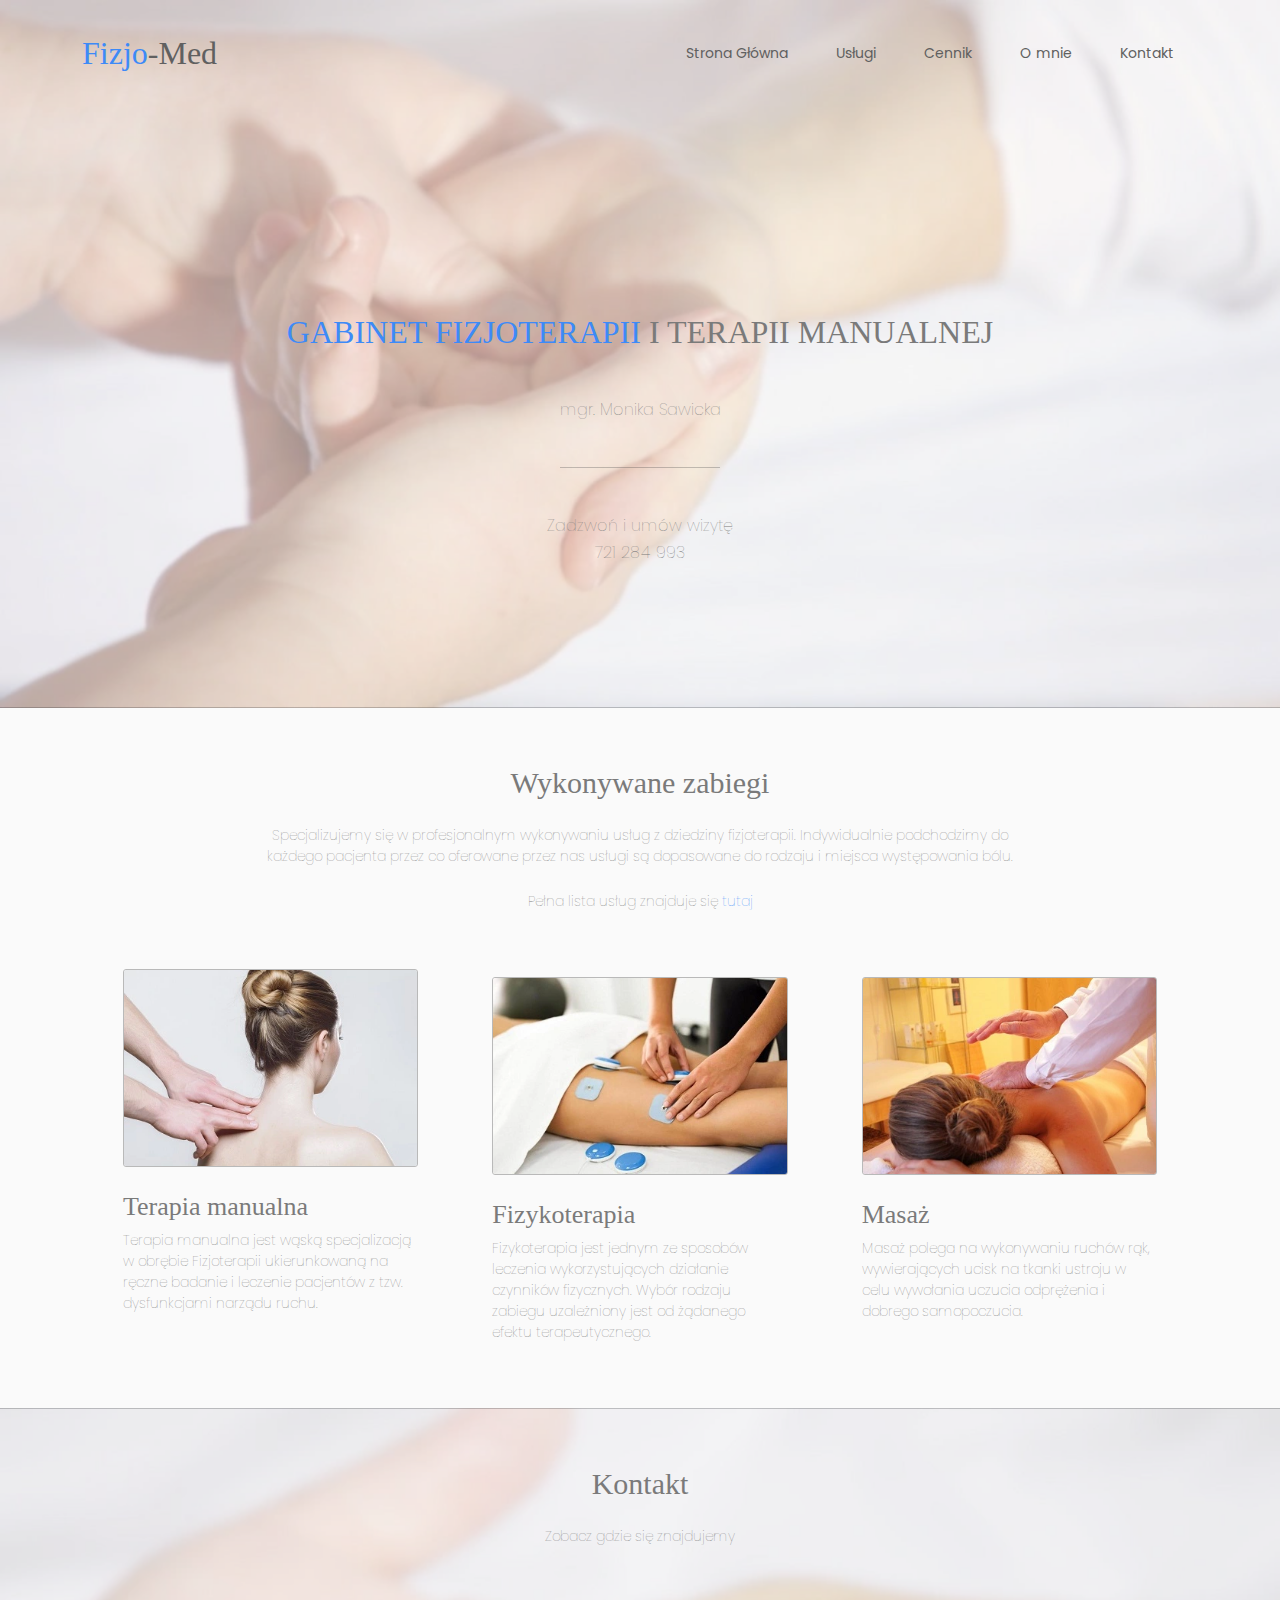
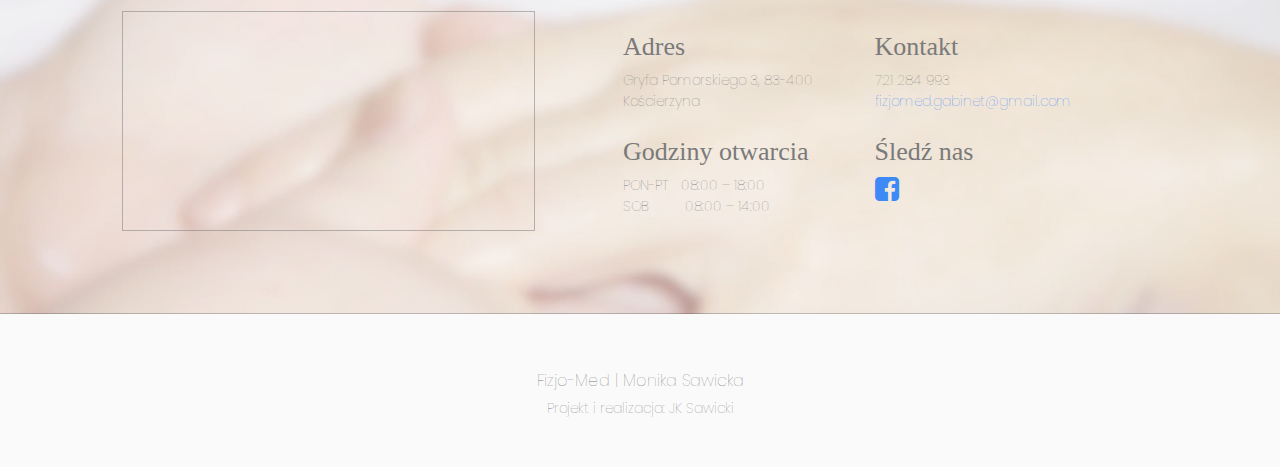
<file: index.html>
<!DOCTYPE html>
<html lang="pl">
<head>
    <meta charset="UTF-8">
    <meta name="viewport" content="width=device-width, initial-scale=1, shrink-to-fit=no">
    <title>Rehabilitacja i Fizjoterapia - Kościerzyna | Monika Sawicka</title>
    <meta name="description"
          content="Gabinet fizjoterapii i terapii manualnej znajdujący się w Kościerzynie, specjalizujący się w
        usługach rehabilitacji.">
    <!-- Bootstrap CSS -->
    <link rel="stylesheet" type="text/css" href="static/css/bootstrap.css">
    <!-- Custom CSS -->
    <link rel="stylesheet" type="text/css" href="static/css/mystyles.css">
    <!-- Poppins font -->
    <link href='https://fonts.googleapis.com/css?family=Poppins' rel='stylesheet'>
    <!-- Facebook icon -->
    <link rel="stylesheet" href="static/css/fb-icon.css">
</head>
<body>
<!-- First grid with navigation bar -->
<div class="jumbotron">
    <!-- Navigation bar !-->
    <div class="container pt-3">
        <nav class="navbar navbar-expand-md">
            <a class="navbar-brand" href="http://fizjo-med.eu/">
                <span class="blue-font">Fizjo</span><span>-Med</span></a>
            <!-- Button that opens the menu (only mobile devices) !-->
            <button class="navbar-toggler" type="button" data-toggle="collapse" data-target="#navbarSupportedContent">
                <span class="navbar-toggler-icon"></span>
            </button>
            <div class="collapse navbar-collapse" id="navbarSupportedContent">
                <ul class="navbar-nav ms-auto">
                    <li class="nav-item active px-3">
                        <a class="nav-link" href="http://fizjo-med.eu/">Strona Główna</a>
                    </li>
                    <li class="nav-item px-3">
                        <a class="nav-link" href="uslugi">Usługi</a>
                    </li>
                    <li class="nav-item px-3">
                        <a class="nav-link" href="cennik">Cennik</a>
                    </li>
                    <li class="nav-item px-3">
                        <a class="nav-link" href="o_mnie">O mnie</a>
                    </li>
                    <li class="nav-item px-3">
                        <a class="nav-link" href="#kontakt">Kontakt</a>
                    </li>
                </ul>
            </div>
        </nav>
        <div class="office-name">
            <h1 class="text-center"><span class="blue-font">GABINET FIZJOTERAPII</span> <span>I TERAPII MANUALNEJ</span>
            </h1>
        </div>
        <div class="mt-5">
            <h6 class="text-center">mgr. Monika Sawicka</h6>
        </div>
        <hr class="small-hr mt-5">
        <div class="mt-5 bottom-margin">
            <h6 class="text-center">Zadzwoń i umów wizytę</h6>
            <h6 class="text-center">721 284 993</h6>
        </div>
    </div>
    <hr>
</div>
<!-- Second grid -->
<div class="container mb-5">
    <h2 class="text-center mt-5">Wykonywane zabiegi</h2>
    <p class="text-center mt-4 service-text">Specjalizujemy się w profesjonalnym wykonywaniu usług z dziedziny
        fizjoterapii. Indywidualnie
        podchodzimy do każdego pacjenta przez co oferowane przez nas usługi są dopasowane do rodzaju i miejsca
        występowania bólu.</p>
    <p class="text-center mt-4">Pełna lista usług znajduje się <a href="uslugi">tutaj</a></p>
    <div class="row mt-5 mx-1">
        <div class="col-md-12 col-lg-4 mt-2">
            <div class="card px-4">
                <img class="mx-auto d-block card-img" src="static/img/manual_therapy.webp" alt="Terapia manualna">
                <div class="mt-4">
                    <h5>Terapia manualna</h5>
                    <p>Terapia manualna jest wąską specjalizacją w obrębie Fizjoterapii ukierunkowaną na ręczne badanie
                        i leczenie pacjentów z tzw. dysfunkcjami narządu ruchu.</p>
                </div>
            </div>
        </div>
        <div class="col-md-12 col-lg-4 mt-3">
            <div class="card px-4">
                <img class="mx-auto d-block card-img " src="static/img/physical_therapy.webp" alt="Fizykoterapia">
                <div class="mt-4">
                    <h5>Fizykoterapia</h5>
                    <p>Fizykoterapia jest jednym ze sposobów leczenia wykorzystujących działanie czynników fizycznych.
                        Wybór rodzaju zabiegu uzależniony jest od żądanego efektu terapeutycznego.</p>
                </div>
            </div>
        </div>
        <div class="col-md-12 col-lg-4 mt-3">
            <div class="card px-4">
                <img class="mx-auto d-block card-img" src="static/img/massage_therapy.webp" alt="Masaż">
                <div class="mt-4">
                    <h5>Masaż</h5>
                    <p>Masaż polega na wykonywaniu ruchów rąk, wywierających ucisk na tkanki ustroju w celu wywołania
                        uczucia odprężenia i dobrego samopoczucia.</p>
                </div>
            </div>
        </div>
    </div>
</div>
<hr>
<!-- Third grid -->
<div class="jumbotron-second" id="kontakt">
    <div class="container">
        <h2 class="text-center mt-5">Kontakt</h2>
        <p class="text-center mt-4">Zobacz gdzie się znajdujemy</p>
        <div class="row container-top-margin mx-4">
            <div class="col-md-12 col-lg-5 mt-2">
                <div class="gmap_canvas">
                    <iframe class="mx-auto d-block" width="480" height="220"
                            src="https://maps.google.com/maps?q=Gryfa%20Pomorskiego%203%20Ko%C5%9Bcierzyna&t=&z=13&ie=
                            UTF8&iwloc=&output=embed"></iframe>
                </div>
            </div>
            <div class="col-md-12 col-lg-7 mt-4 mb-4 center-text">
                <div class="row mx-5">
                    <div class="col-md-12 col-lg-6 mt-1">
                        <h5>Adres</h5>
                        <p>Gryfa Pomorskiego 3,
                            83-400 Kościerzyna</p>
                    </div>
                    <div class="col-md-12 col-lg-6 mt-1">
                        <h5>Kontakt</h5>
                        <p>721 284 993<br>
                            <a href="mailto:kleinszmidt.monika@wp.pl">fizjomed.gabinet@gmail.com</a></p>
                    </div>
                </div>
                <div class="row mx-5">
                    <div class="col-md-12 col-lg-6 mt-2">
                        <h5>Godziny otwarcia</h5>
                        <p>PON-PT &nbsp;&nbsp;08:00 – 18:00<br>
                            SOB   &nbsp;&nbsp;08:00 – 14:00</p>
                    </div>
                    <div class="col-md-12 col-lg-6 mt-2">
                        <h5>Śledź nas</h5>
                        <a href="https://www.facebook.com/Fizjo-Med-Gabinet-fizjoterapii-i-terapii-manualnej-107568604377315">
                            <i class="fa fa-facebook-square" id="fb-icon"></i></a>
                    </div>
                </div>
            </div>
        </div>
    </div>
    <hr>
</div>
<!-- Fourth grid -->
<div class="container mt-5 mb-5">
    <h6 class="text-center">Fizjo-Med | Monika Sawicka</h6>
    <p class="text-center">Projekt i realizacja: JK Sawicki</p>
</div>
<!-- Cookies notification -->
<div id="cookieConsent">
    Ta strona używa pliki cookies. <a href="https://pl.wikipedia.org/wiki/HTTP_cookie" target="_blank">Więcej
    informacji</a>. <a class="cookieConsentOK">Rozumiem</a>
</div>
<!-- jQuery -->
<script src="https://ajax.googleapis.com/ajax/libs/jquery/3.3.1/jquery.min.js"></script>
<!-- Custom scripts -->
<script type="text/javascript" src="static/js/cookies.js"></script>
<!-- Bootstrap scripts -->
<script src="https://cdnjs.cloudflare.com/ajax/libs/popper.js/1.12.9/umd/popper.min.js"
        integrity="sha384-ApNbgh9B+Y1QKtv3Rn7W3mgPxhU9K/ScQsAP7hUibX39j7fakFPskvXusvfa0b4Q"
        crossorigin="anonymous"></script>
<script src="https://maxcdn.bootstrapcdn.com/bootstrap/4.0.0/js/bootstrap.min.js"
        integrity="sha384-JZR6Spejh4U02d8jOt6vLEHfe/JQGiRRSQQxSfFWpi1MquVdAyjUar5+76PVCmYl"
        crossorigin="anonymous"></script>
</body>
</html>
</file>
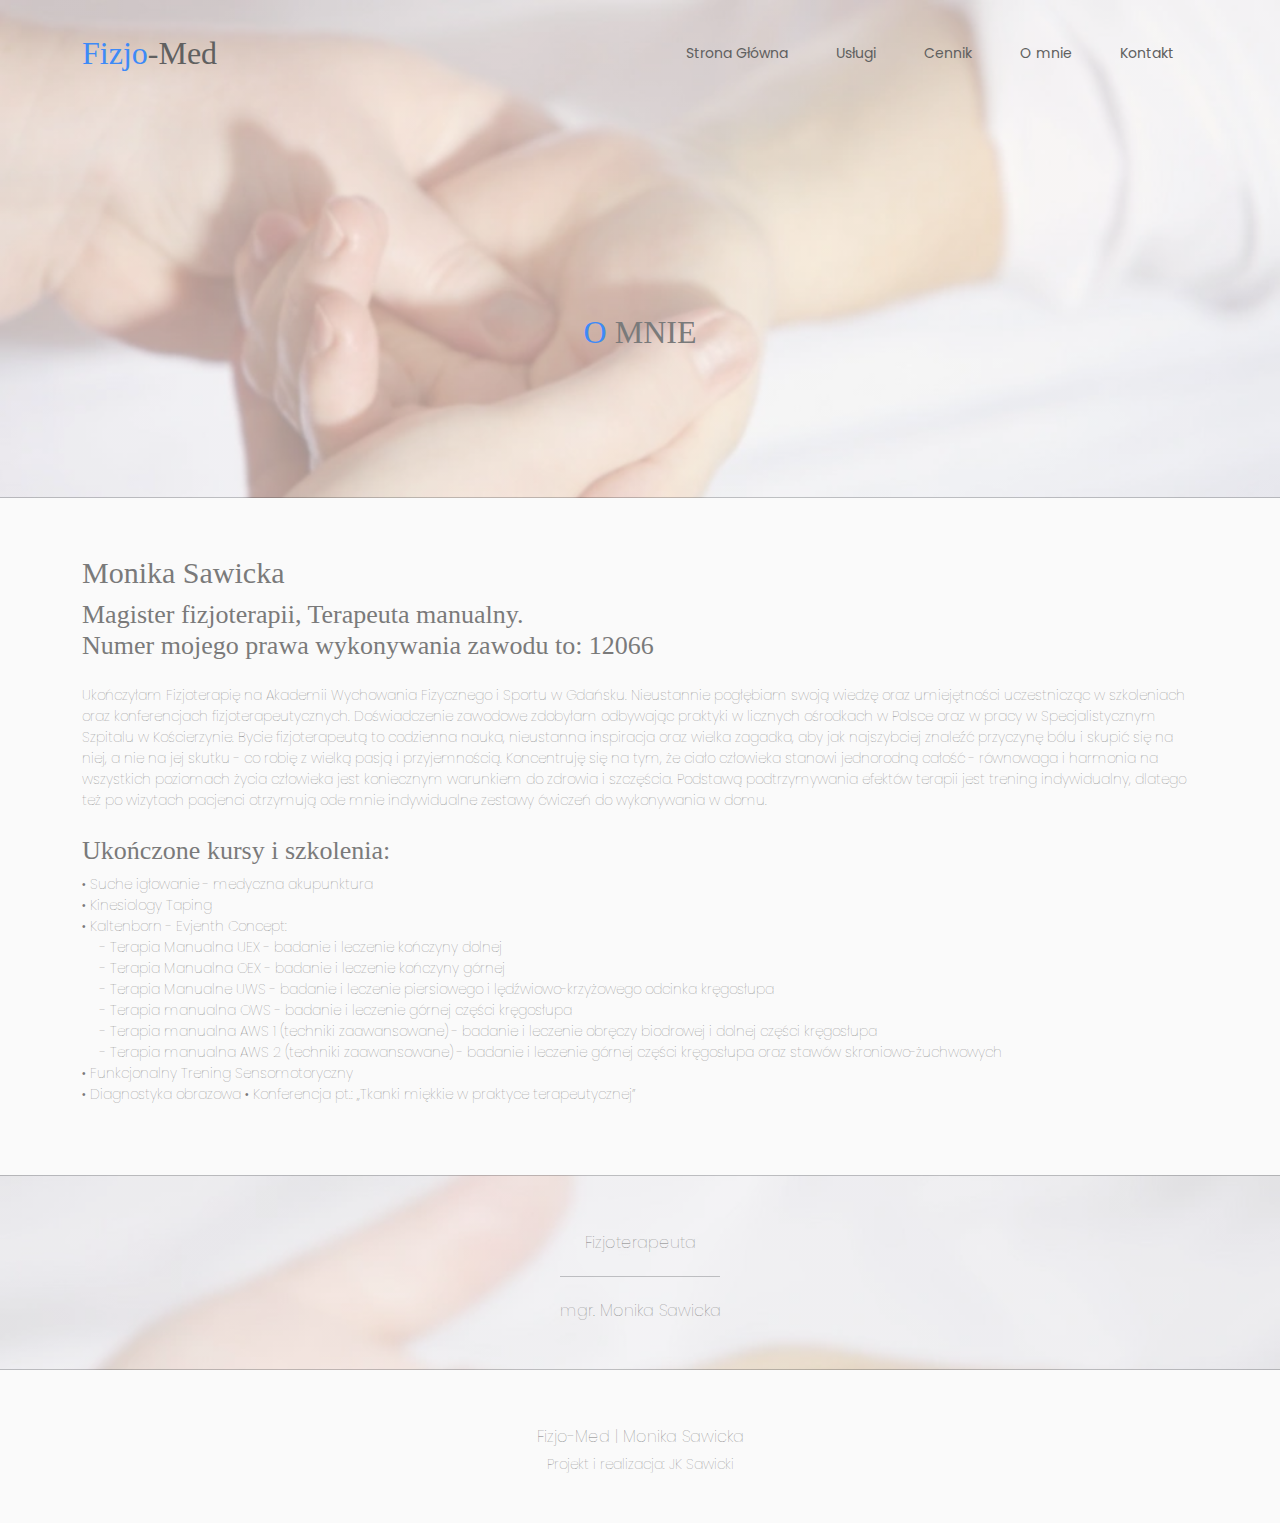
<file: about_me.html>
<!DOCTYPE html>
<html lang="pl">
<head>
    <meta charset="UTF-8">
    <meta name="viewport" content="width=device-width, initial-scale=1, shrink-to-fit=no">
    <title>O mnie - Rehabilitacja i Fizjoterapia - Kościerzyna | Monika Sawicka</title>
    <meta name="description"
          content="Nazywam się Monika Sawicka jestem magistrem w dziedzinie fizjoterapii i terapii manualnej. Nieustannie pogłębiam swoją wiedzę oraz
          umiejętności uczestnicząc w szkoleniach oraz konferencjach fizjoterapeutycznych.">
    <!-- Bootstrap CSS -->
    <link rel="stylesheet" type="text/css" href="static/css/bootstrap.css">
    <!-- Custom CSS -->
    <link rel="stylesheet" type="text/css" href="static/css/mystyles.css">
    <!-- Poppins font -->
    <link href='https://fonts.googleapis.com/css?family=Poppins' rel='stylesheet'>
</head>
<body>
<!-- First grid with navigation bar -->
<div class="jumbotron">
    <!-- Navigation bar -->
    <div class="container pt-3 mb-5">
        <nav class="navbar navbar-expand-md">
            <a class="navbar-brand" href="http://fizjo-med.eu/">
                <span class="blue-font">Fizjo</span><span>-Med</span></a>
            <!-- Button that opens the menu (only mobile devices) !-->
            <button class="navbar-toggler" type="button" data-toggle="collapse" data-target="#navbarSupportedContent">
                <span class="navbar-toggler-icon"></span>
            </button>
            <div class="collapse navbar-collapse" id="navbarSupportedContent">
                <ul class="navbar-nav ms-auto">
                    <li class="nav-item px-3">
                        <a class="nav-link" href="http://fizjo-med.eu/">Strona Główna</a>
                    </li>
                    <li class="nav-item px-3">
                        <a class="nav-link" href="uslugi">Usługi</a>
                    </li>
                    <li class="nav-item px-3">
                        <a class="nav-link" href="cennik">Cennik</a>
                    </li>
                    <li class="nav-item px-3">
                        <a class="nav-link active" href="o_mnie">O mnie</a>
                    </li>
                    <li class="nav-item px-3">
                        <a class="nav-link" href="http://fizjo-med.eu/#kontakt">Kontakt</a>
                    </li>
                </ul>
            </div>
        </nav>
        <div class="office-name bottom-margin">
            <h1 class="text-center"><span class="blue-font">O</span> <span>MNIE</span></h1>
        </div>
    </div>
    <hr>
</div>
<!-- Second grid -->
<div class="container bottom-margin-second">
    <h2 class="mt-5">Monika Sawicka</h2>
    <h5>Magister fizjoterapii, Terapeuta manualny.<br>
        Numer mojego prawa wykonywania zawodu to: 12066</h5>
    <p class="mt-4">Ukończyłam Fizjoterapię na Akademii Wychowania Fizycznego i Sportu w Gdańsku. Nieustannie pogłębiam
        swoją wiedzę oraz umiejętności uczestnicząc w szkoleniach oraz konferencjach fizjoterapeutycznych. Doświadczenie
        zawodowe zdobyłam odbywając praktyki w licznych ośrodkach w Polsce oraz w pracy w Specjalistycznym Szpitalu w
        Kościerzynie. Bycie fizjoterapeutą to codzienna nauka, nieustanna inspiracja oraz wielka zagadka, aby jak
        najszybciej znaleźć przyczynę bólu i skupić się na niej, a nie na jej skutku - co robię z wielką pasją i
        przyjemnością. Koncentruję się na tym, że ciało człowieka stanowi jednorodną całość - równowaga i harmonia na
        wszystkich poziomach życia człowieka jest koniecznym warunkiem do zdrowia i szczęścia. Podstawą podtrzymywania
        efektów terapii jest trening indywidualny, dlatego też po wizytach pacjenci otrzymują ode mnie indywidualne
        zestawy ćwiczeń do wykonywania w domu.</p>
    <h5 class="mt-4">Ukończone kursy i szkolenia:</h5>
    <p>• Suche igłowanie - medyczna akupunktura<br>
        • Kinesiology Taping<br>
        • Kaltenborn - Evjenth Concept:<br>
          - Terapia Manualna UEX - badanie i leczenie kończyny dolnej<br>
          - Terapia Manualna OEX - badanie i leczenie kończyny górnej<br>
          - Terapia Manualne UWS - badanie i leczenie piersiowego i lędźwiowo-krzyżowego odcinka kręgosłupa<br>
          - Terapia manualna OWS - badanie i leczenie górnej części kręgosłupa<br>
          - Terapia manualna AWS 1 (techniki zaawansowane) - badanie i leczenie obręczy biodrowej i dolnej części kręgosłupa<br>
          - Terapia manualna AWS 2 (techniki zaawansowane) - badanie i leczenie górnej części kręgosłupa oraz stawów skroniowo-żuchwowych<br>
        • Funkcjonalny Trening Sensomotoryczny<br>
        • Diagnostyka obrazowa
        • Konferencja pt.: „Tkanki miękkie w praktyce terapeutycznej”<br></p>
</div>
<hr>
<!-- Third grid -->
<div class="jumbotron-second">
    <div class="container">
        <div class="mt-5">
            <h6 class="text-center">Fizjoterapeuta</h6>
        </div>
        <hr class="small-hr mt-4">
        <div class="mt-4 mb-5">
            <h6 class="text-center">mgr. Monika Sawicka</h6>
        </div>
    </div>
    <hr>
</div>
<!-- Fourth grid -->
<div class="container mt-5 mb-5">
    <h6 class="text-center">Fizjo-Med | Monika Sawicka</h6>
    <p class="text-center">Projekt i realizacja: JK Sawicki</p>
</div>
<!-- Cookies notification -->
<div id="cookieConsent">
    Ta strona używa pliki cookies. <a href="https://pl.wikipedia.org/wiki/HTTP_cookie" target="_blank">Więcej
    informacji</a>. <a class="cookieConsentOK">Rozumiem</a>
</div>
<!-- jQuery -->
<script src="https://ajax.googleapis.com/ajax/libs/jquery/3.3.1/jquery.min.js"></script>
<!-- Custom scripts -->
<script type="text/javascript" src="static/js/cookies.js"></script>
<!-- Bootstrap scripts -->
<script src="https://cdnjs.cloudflare.com/ajax/libs/popper.js/1.12.9/umd/popper.min.js"
        integrity="sha384-ApNbgh9B+Y1QKtv3Rn7W3mgPxhU9K/ScQsAP7hUibX39j7fakFPskvXusvfa0b4Q"
        crossorigin="anonymous"></script>
<script src="https://maxcdn.bootstrapcdn.com/bootstrap/4.0.0/js/bootstrap.min.js"
        integrity="sha384-JZR6Spejh4U02d8jOt6vLEHfe/JQGiRRSQQxSfFWpi1MquVdAyjUar5+76PVCmYl"
        crossorigin="anonymous"></script>
</body>
</html>
</file>
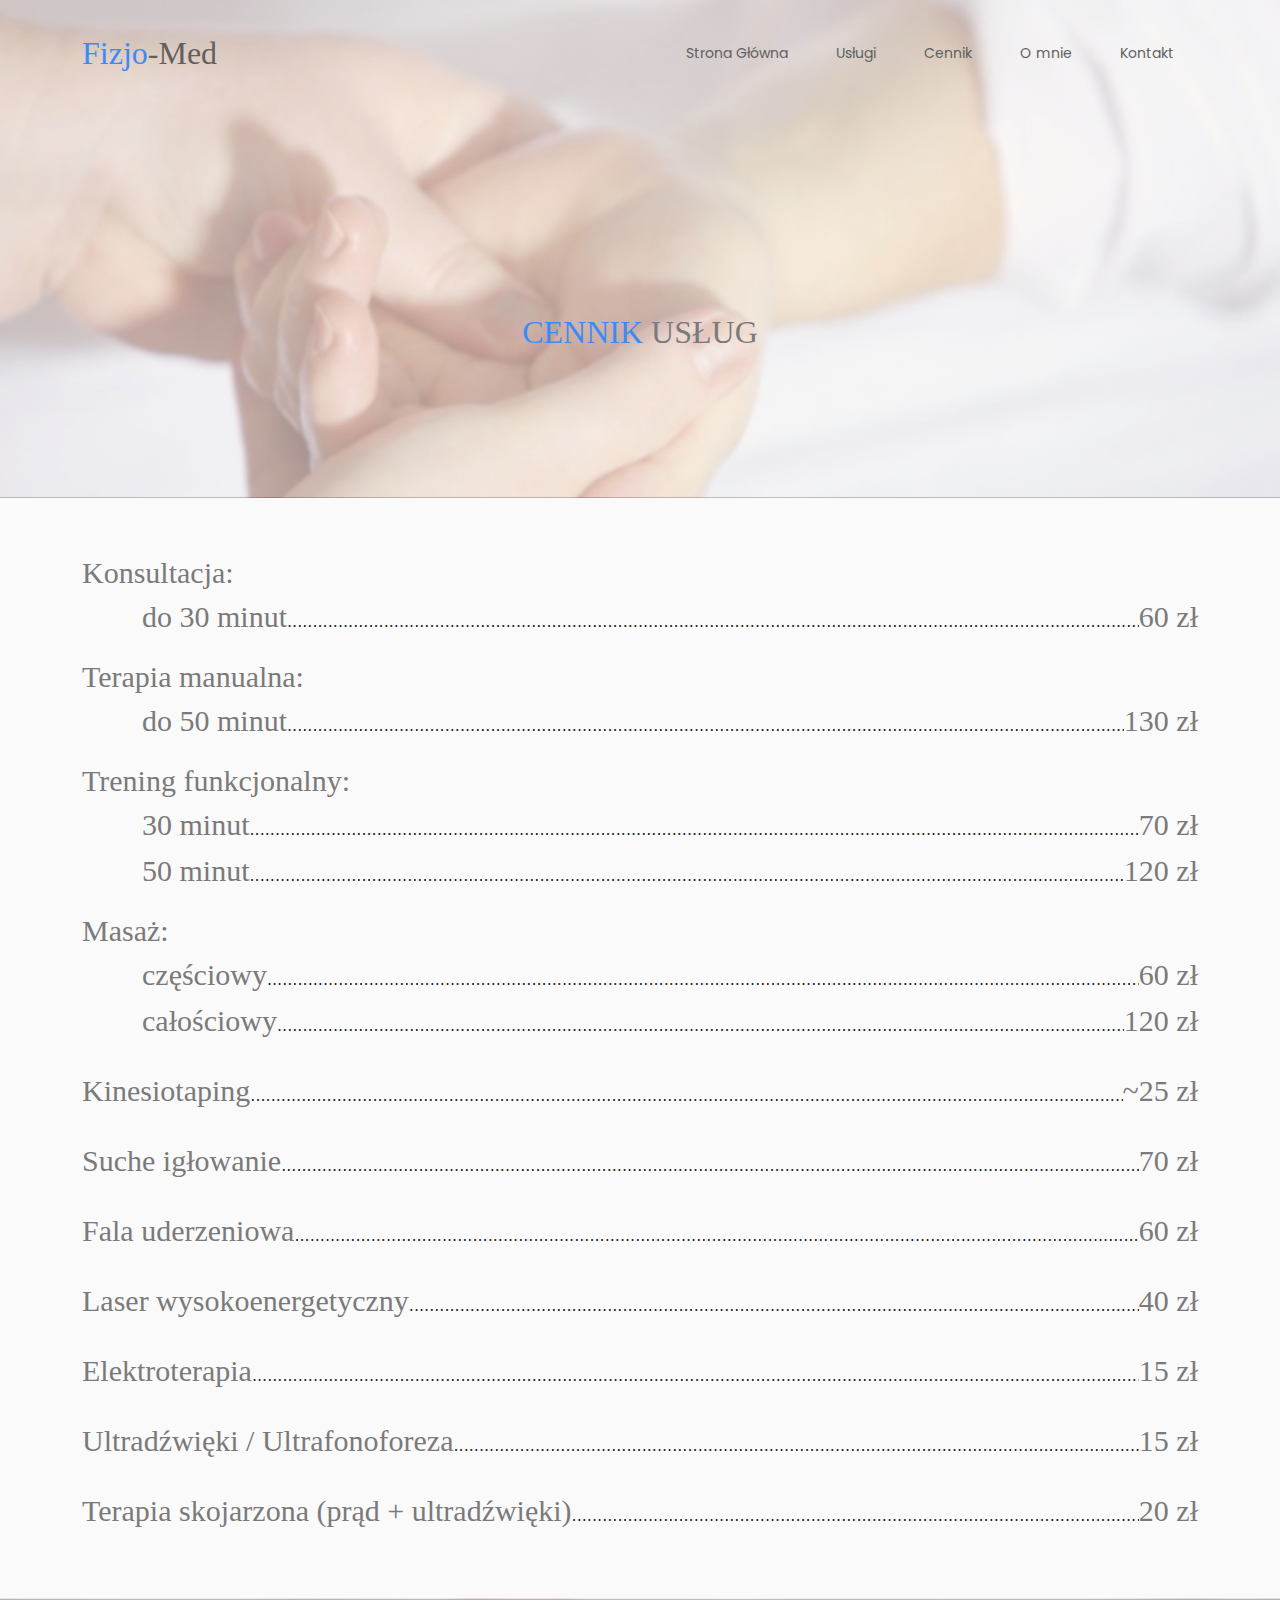
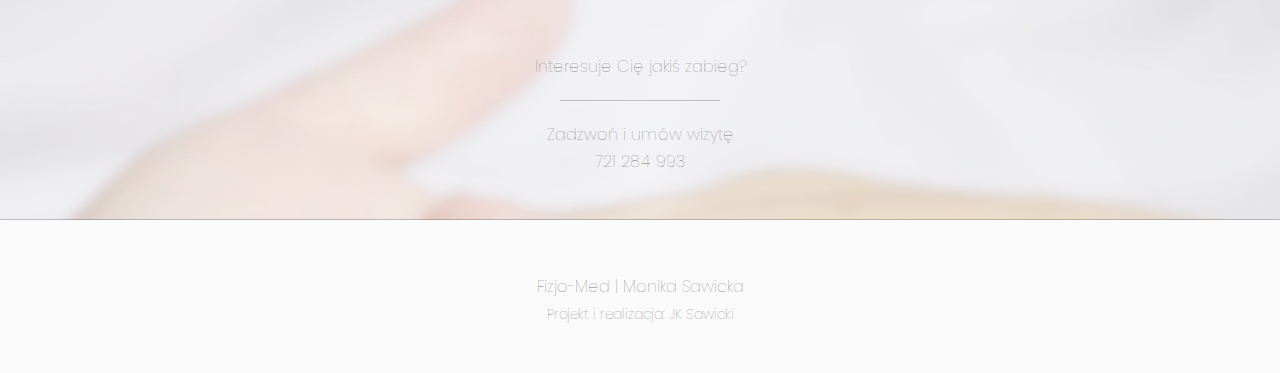
<file: price_list.html>
<!DOCTYPE html>
<html lang="pl">
<head>
    <meta charset="UTF-8">
    <meta name="viewport" content="width=device-width, initial-scale=1, shrink-to-fit=no">
    <title>Cennik - Rehabilitacja i Fizjoterapia - Kościerzyna | Monika Sawicka</title>
    <meta name="description"
          content="Ceny usług wykonywanych w gabinecie. Zapraszamy do kontaktu telefonicznego w celu umówienia wizyty.">
    <!-- Bootstrap CSS -->
    <link rel="stylesheet" type="text/css" href="static/css/bootstrap.css">
    <!-- Custom CSS -->
    <link rel="stylesheet" type="text/css" href="static/css/mystyles.css">
    <!-- Poppins font -->
    <link href='https://fonts.googleapis.com/css?family=Poppins' rel='stylesheet'>
</head>
<body>
<!-- First grid with navigation bar -->
<div class="jumbotron">
    <!-- Navigation bar !-->
    <div class="container pt-3 mb-5">
        <nav class="navbar navbar-expand-md">
            <a class="navbar-brand" href="http://fizjo-med.eu/">
                <span class="blue-font">Fizjo</span><span>-Med</span></a>
            <!-- Button that opens the menu (only mobile devices) !-->
            <button class="navbar-toggler" type="button" data-toggle="collapse" data-target="#navbarSupportedContent">
                <span class="navbar-toggler-icon"></span>
            </button>
            <div class="collapse navbar-collapse" id="navbarSupportedContent">
                <ul class="navbar-nav ms-auto">
                    <li class="nav-item px-3">
                        <a class="nav-link" href="http://fizjo-med.eu/">Strona Główna</a>
                    </li>
                    <li class="nav-item px-3">
                        <a class="nav-link" href="uslugi">Usługi</a>
                    </li>
                    <li class="nav-item active px-3">
                        <a class="nav-link" href="cennik">Cennik</a>
                    </li>
                    <li class="nav-item px-3">
                        <a class="nav-link" href="o_mnie">O mnie</a>
                    </li>
                    <li class="nav-item px-3">
                        <a class="nav-link" href="http://fizjo-med.eu/#kontakt">Kontakt</a>
                    </li>
                </ul>
            </div>
        </nav>
        <div class="office-name bottom-margin">
            <h1 class="text-center"><span class="blue-font">CENNIK</span> <span>USŁUG</span>
            </h1>
        </div>
    </div>
    <hr>
</div>
<!-- Second grid -->
<div class="container bottom-margin-second">
        <h2 class="mt-5 price">Konsultacja:</h2>
        <section>
            <h2 class="tab">do 30 minut</h2>
            <span>..........................................................................................................................................................................................................................................................................................................................................................................................</span>
            <h2>60 zł</h2>
        </section>
    <h2 class="mt-4 price">Terapia manualna:</h2>
    <section>
        <h2 class="tab">do 50 minut</h2>
        <span>..........................................................................................................................................................................................................................................................................................................................................................................................</span>
        <h2>130 zł</h2>
    </section>
    <h2 class="mt-4 price">Trening funkcjonalny:</h2>
    <section>
        <h2 class="tab">30 minut</h2>
        <span>..........................................................................................................................................................................................................................................................................................................................................................................................</span>
        <h2>70 zł</h2>
    </section>
    <section>
        <h2 class="tab">50 minut</h2>
        <span>..........................................................................................................................................................................................................................................................................................................................................................................................</span>
        <h2>120 zł</h2>
    </section>
    <h2 class="mt-4 price">Masaż:</h2>
    <section>
        <h2 class="tab">częściowy</h2>
        <span>..........................................................................................................................................................................................................................................................................................................................................................................................</span>
        <h2>60 zł</h2>
    </section>
    <section>
        <h2 class="tab">całościowy</h2>
        <span>..........................................................................................................................................................................................................................................................................................................................................................................................</span>
        <h2>120 zł</h2>
    </section>
    <section>
        <h2 class="mt-4 price">Kinesiotaping</h2>
        <span>..........................................................................................................................................................................................................................................................................................................................................................................................</span>
        <h2>~25 zł</h2></section>
    <section>
        <h2 class="mt-4 price">Suche igłowanie</h2>
        <span>..........................................................................................................................................................................................................................................................................................................................................................................................</span>
        <h2>70 zł</h2></section>
    <section>
        <h2 class="mt-4 price">Fala uderzeniowa</h2>
        <span>..........................................................................................................................................................................................................................................................................................................................................................................................</span>
        <h2>60 zł</h2></section>
    <section>
        <h2 class="mt-4 price">Laser wysokoenergetyczny</h2>
        <span>..........................................................................................................................................................................................................................................................................................................................................................................................</span>
        <h2>40 zł</h2></section>
    <section>
        <h2 class="mt-4 price">Elektroterapia</h2>
        <span>..........................................................................................................................................................................................................................................................................................................................................................................................</span>
        <h2>15 zł</h2></section>
    <section>
        <h2 class="mt-4 price">Ultradźwięki / Ultrafonoforeza</h2>
        <span>..........................................................................................................................................................................................................................................................................................................................................................................................</span>
        <h2>15 zł</h2></section>
    <section>
        <h2 class="mt-4 price">Terapia skojarzona (prąd + ultradźwięki)</h2>
        <span>..........................................................................................................................................................................................................................................................................................................................................................................................</span>
        <h2>20 zł</h2></section>
</div>
<hr>
<!-- Third grid -->
<div class="jumbotron-second">
    <div class="container">
        <div class="mt-5">
            <h6 class="text-center">Interesuje Cię jakiś zabieg?</h6>
        </div>
        <hr class="small-hr mt-4">
        <div class="mt-4 mb-5">
            <h6 class="text-center">Zadzwoń i umów wizytę</h6>
            <h6 class="text-center">721 284 993</h6>
        </div>
    </div>
    <hr>
</div>
<!-- Fourth grid -->
<div class="container mt-5 mb-5">
    <h6 class="text-center">Fizjo-Med | Monika Sawicka</h6>
    <p class="text-center">Projekt i realizacja: JK Sawicki</p>
</div>
<!-- Cookies notification -->
<div id="cookieConsent">
    Ta strona używa pliki cookies. <a href="https://pl.wikipedia.org/wiki/HTTP_cookie" target="_blank">Więcej
    informacji</a>. <a class="cookieConsentOK">Rozumiem</a>
</div>
<!-- jQuery -->
<script src="https://ajax.googleapis.com/ajax/libs/jquery/3.3.1/jquery.min.js"></script>
<!-- Custom scripts -->
<script type="text/javascript" src="static/js/cookies.js"></script>
<!-- Bootstrap scripts -->
<script src="https://cdnjs.cloudflare.com/ajax/libs/popper.js/1.12.9/umd/popper.min.js"
        integrity="sha384-ApNbgh9B+Y1QKtv3Rn7W3mgPxhU9K/ScQsAP7hUibX39j7fakFPskvXusvfa0b4Q"
        crossorigin="anonymous"></script>
<script src="https://maxcdn.bootstrapcdn.com/bootstrap/4.0.0/js/bootstrap.min.js"
        integrity="sha384-JZR6Spejh4U02d8jOt6vLEHfe/JQGiRRSQQxSfFWpi1MquVdAyjUar5+76PVCmYl"
        crossorigin="anonymous"></script>
</body>
</html>
</file>
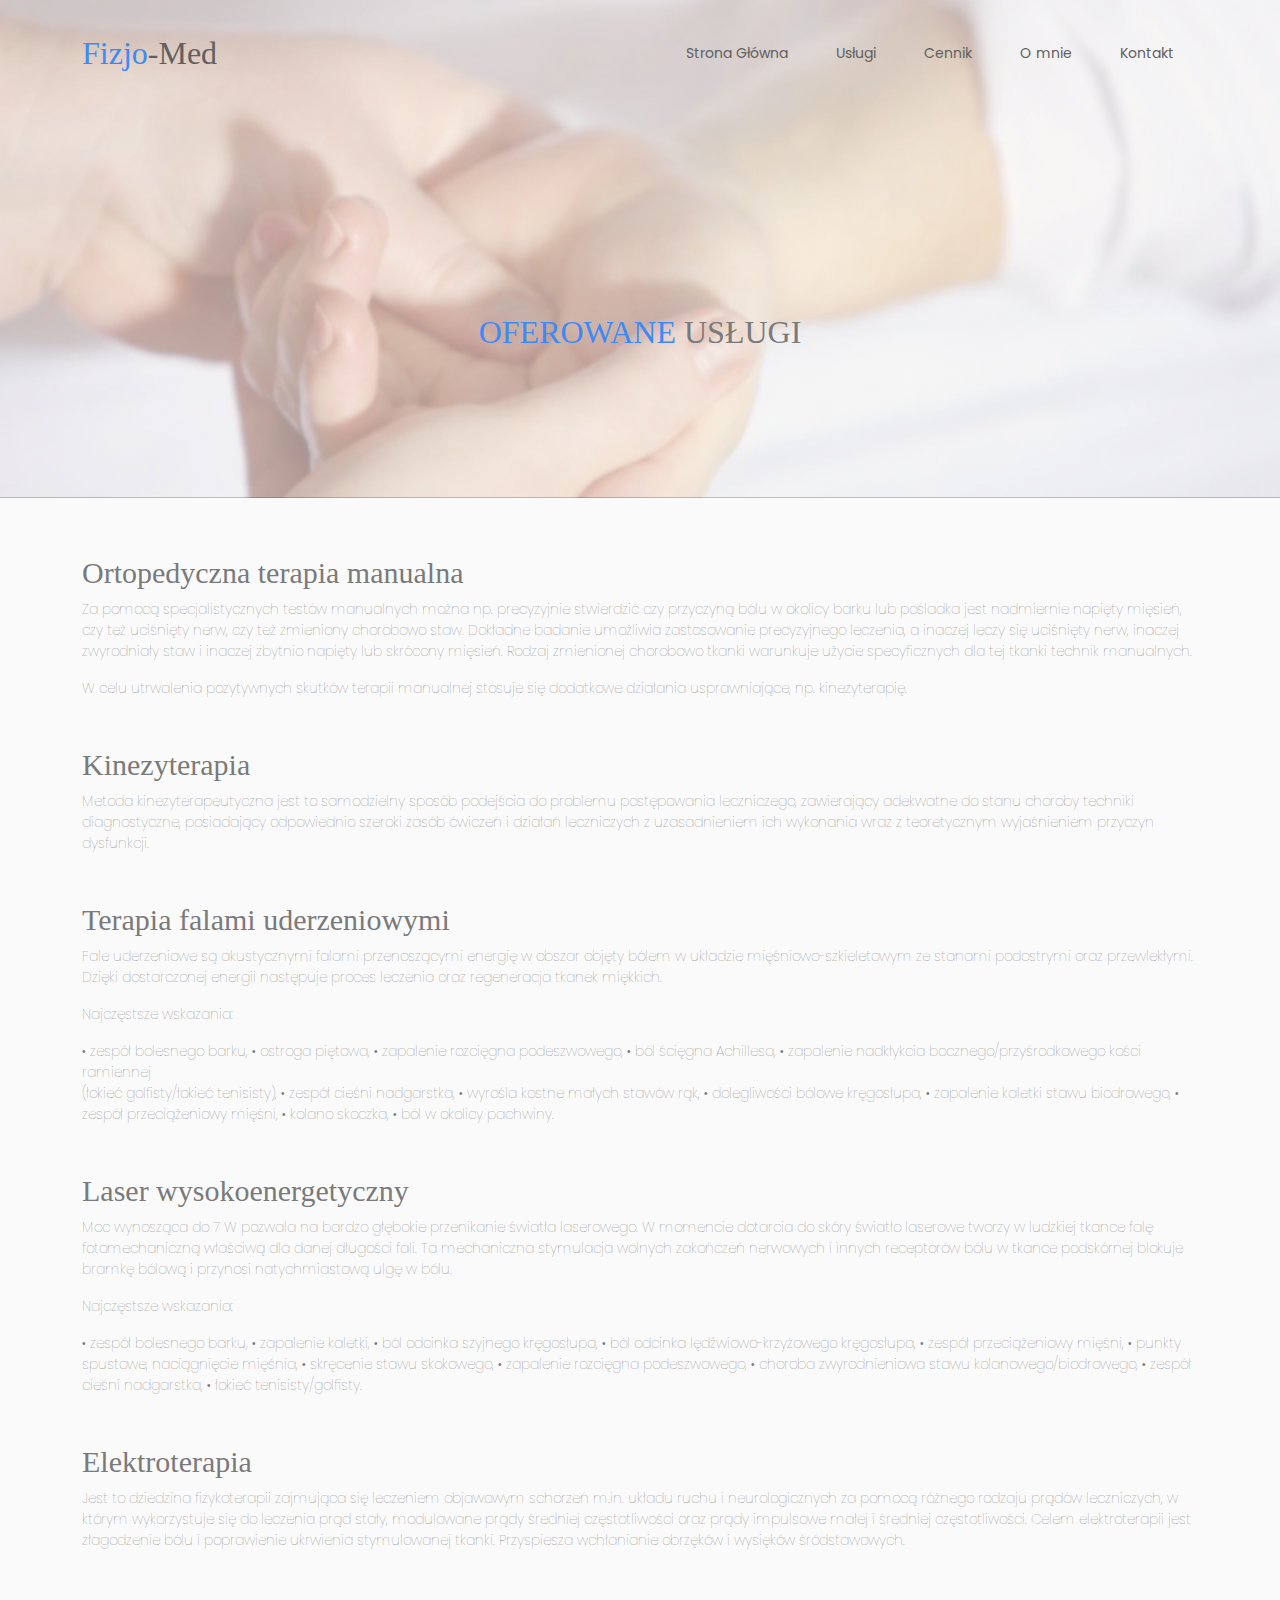
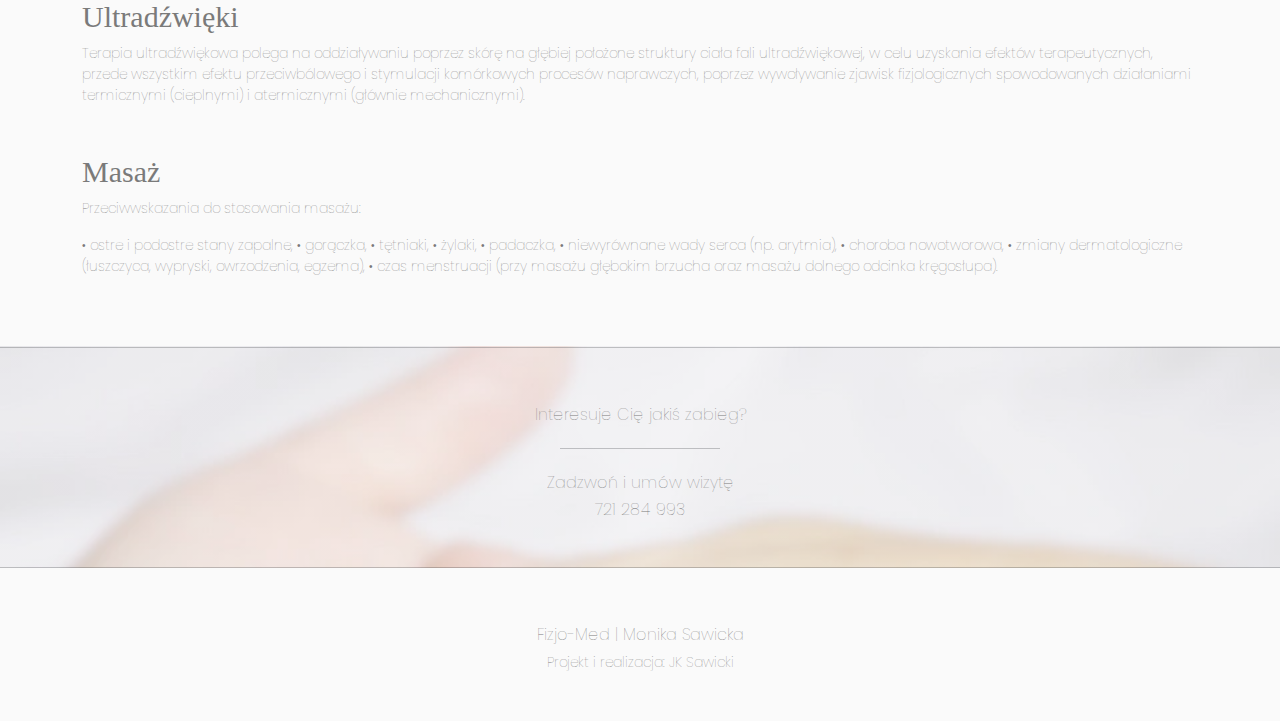
<file: services.html>
<!DOCTYPE html>
<html lang="pl">
<head>
    <meta charset="UTF-8">
    <meta name="viewport" content="width=device-width, initial-scale=1, shrink-to-fit=no">
    <title>Usługi - Rehabilitacja i Fizjoterapia - Kościerzyna | Monika Sawicka</title>
    <meta name="description"
          content="Lista wraz z opisem wykonywanych usług w gabinecie. Indywidualnie podchodzimy do każdego pacjenta, aby jak najlepiej je dopasować do występującego bólu.">
    <!-- Bootstrap CSS -->
    <link rel="stylesheet" type="text/css" href="static/css/bootstrap.css">
    <!-- Custom CSS -->
    <link rel="stylesheet" type="text/css" href="static/css/mystyles.css">
    <!-- Poppins font -->
    <link href='https://fonts.googleapis.com/css?family=Poppins' rel='stylesheet'>
</head>
<body>
<!-- First grid with navigation bar -->
<div class="jumbotron">
    <!-- Navigation bar !-->
    <div class="container pt-3 mb-5">
        <nav class="navbar navbar-expand-md">
            <a class="navbar-brand" href="http://fizjo-med.eu/">
                <span class="blue-font">Fizjo</span><span>-Med</span></a>
            <!-- Button that opens the menu (only mobile devices) !-->
            <button class="navbar-toggler" type="button" data-toggle="collapse" data-target="#navbarSupportedContent">
                <span class="navbar-toggler-icon"></span>
            </button>
            <div class="collapse navbar-collapse" id="navbarSupportedContent">
                <ul class="navbar-nav ms-auto">
                    <li class="nav-item px-3">
                        <a class="nav-link" href="http://fizjo-med.eu/">Strona Główna</a>
                    </li>
                    <li class="nav-item active px-3">
                        <a class="nav-link" href="uslugi">Usługi</a>
                    </li>
                    <li class="nav-item px-3">
                        <a class="nav-link" href="cennik">Cennik</a>
                    </li>
                    <li class="nav-item px-3">
                        <a class="nav-link" href="o_mnie">O mnie</a>
                    </li>
                    <li class="nav-item px-3">
                        <a class="nav-link" href="http://fizjo-med.eu/#kontakt">Kontakt</a>
                    </li>
                </ul>
            </div>
        </nav>
        <div class="office-name bottom-margin">
            <h1 class="text-center"><span class="blue-font">OFEROWANE</span> <span>USŁUGI</span></h1>
        </div>
    </div>
    <hr>
</div>
<!-- Second grid -->
<div class="container bottom-margin-second">
    <h2 class="mt-5">Ortopedyczna terapia manualna</h2>
    <p>Za pomocą specjalistycznych testów manualnych można np. precyzyjnie stwierdzić czy przyczyną bólu w okolicy barku
        lub pośladka jest nadmiernie napięty mięsień, czy też uciśnięty nerw, czy też zmieniony chorobowo staw. Dokładne
        badanie umożliwia zastosowanie precyzyjnego leczenia, a inaczej leczy się uciśnięty nerw, inaczej zwyrodniały
        staw i inaczej zbytnio napięty lub skrócony mięsień. Rodzaj zmienionej chorobowo tkanki warunkuje użycie
        specyficznych dla tej tkanki technik manualnych.</p>
    <p>W celu utrwalenia pozytywnych skutków terapii manualnej stosuje się dodatkowe działania usprawniające, np.
        kinezyterapię.</p>
    <h2 class="mt-5">Kinezyterapia</h2>
    <p>Metoda kinezyterapeutyczna jest to samodzielny sposób podejścia do problemu postępowania leczniczego, zawierający
        adekwatne do stanu choroby techniki diagnostyczne, posiadający odpowiednio szeroki zasób ćwiczeń i działań
        leczniczych z uzasadnieniem ich wykonania wraz z teoretycznym wyjaśnieniem przyczyn dysfunkcji.</p>
    <h2 class="mt-5">Terapia falami uderzeniowymi</h2>
    <p>Fale uderzeniowe są akustycznymi falami przenoszącymi energię w obszar objęty bólem w układzie
        mięśniowo-szkieletowym ze stanami podostrymi oraz przewlekłymi. Dzięki dostarczonej energii następuje proces
        leczenia oraz regeneracja tkanek miękkich.</p>
    <p>Najczęstsze wskazania:</p>
    <p>&#8226; zespół bolesnego barku,
        &#8226; ostroga piętowa,
        &#8226; zapalenie rozcięgna podeszwowego,
        &#8226; ból ścięgna Achillesa,
        &#8226; zapalenie nadkłykcia bocznego/przyśrodkowego kości ramiennej <br>(łokieć golfisty/łokieć tenisisty),
        &#8226; zespół cieśni nadgarstka,
        &#8226; wyrośla kostne małych stawów rąk,
        &#8226; dolegliwości bólowe kręgosłupa,
        &#8226; zapalenie kaletki stawu biodrowego,
        &#8226; zespół przeciążeniowy mięśni,
        &#8226; kolano skoczka,
        &#8226; ból w okolicy pachwiny.</p>
    <h2 class="mt-5">Laser wysokoenergetyczny</h2>
    <p>Moc wynosząca do 7 W pozwala na bardzo głębokie przenikanie światła laserowego. W momencie dotarcia do skóry
        światło laserowe tworzy w ludzkiej tkance falę fotomechaniczną właściwą dla danej długości fali. Ta
        mechaniczna stymulacja wolnych zakończeń nerwowych i innych receptorów bólu w tkance podskórnej blokuje
        bramkę bólową i przynosi natychmiastową ulgę w bólu.</p>
    <p>Najczęstsze wskazania:</p>
    <p>&#8226; zespół bolesnego barku,
        &#8226; zapalenie kaletki,
        &#8226; ból odcinka szyjnego kręgosłupa,
        &#8226; ból odcinka lędźwiowo-krzyżowego kręgosłupa,
        &#8226; zespół przeciążeniowy mięśni,
        &#8226; punkty spustowe, naciągnięcie mięśnia,
        &#8226; skręcenie stawu skokowego,
        &#8226; zapalenie rozcięgna podeszwowego,
        &#8226; choroba zwyrodnieniowa stawu kolanowego/biodrowego,
        &#8226; zespół cieśni nadgarstka,
        &#8226; łokieć tenisisty/golﬁsty.</p>
    <h2 class="mt-5">Elektroterapia</h2>
    <p>Jest to dziedzina fizykoterapii zajmująca się leczeniem objawowym schorzeń m.in. układu ruchu i
        neurologicznych za pomocą różnego rodzaju prądów leczniczych, w którym wykorzystuje się do leczenia prąd
        stały, modulowane prądy średniej częstotliwości oraz prądy impulsowe małej i średniej częstotliwości. Celem
        elektroterapii jest złagodzenie bólu i poprawienie ukrwienia stymulowanej tkanki. Przyspiesza wchłanianie
        obrzęków i wysięków śródstawowych.</p>
    <h2 class="mt-5">Ultradźwięki</h2>
    <p>Terapia ultradźwiękowa polega na oddziaływaniu poprzez skórę na głębiej położone struktury ciała fali
        ultradźwiękowej, w celu uzyskania efektów terapeutycznych, przede wszystkim efektu przeciwbólowego i
        stymulacji komórkowych procesów naprawczych, poprzez wywoływanie zjawisk fizjologicznych spowodowanych
        działaniami termicznymi (cieplnymi) i atermicznymi (głównie mechanicznymi).</p>
    <h2 class="mt-5">Masaż</h2>
    <p>Przeciwwskazania do stosowania masażu:</p>
    <p>&#8226; ostre i podostre stany zapalne,
        &#8226; gorączka,
        &#8226; tętniaki, &#8226; żylaki,
        &#8226; padaczka,
        &#8226; niewyrównane wady serca (np. arytmia),
        &#8226; choroba nowotworowa,
        &#8226; zmiany dermatologiczne (łuszczyca, wypryski, owrzodzenia, egzema),
        &#8226; czas menstruacji (przy masażu głębokim brzucha oraz masażu dolnego odcinka kręgosłupa).</p>
</div>
<hr>
<!-- Third grid -->
<div class="jumbotron-second">
    <div class="container">
        <div class="mt-5">
            <h6 class="text-center">Interesuje Cię jakiś zabieg?</h6>
        </div>
        <hr class="small-hr mt-4">
        <div class="mt-4 mb-5">
            <h6 class="text-center">Zadzwoń i umów wizytę</h6>
            <h6 class="text-center">721 284 993</h6>
        </div>
    </div>
    <hr>
</div>
<!-- Fourth grid -->
<div class="container mt-5 mb-5">
    <h6 class="text-center">Fizjo-Med | Monika Sawicka</h6>
    <p class="text-center">Projekt i realizacja: JK Sawicki</p>
</div>
<!-- Cookies notification -->
<div id="cookieConsent">
    Ta strona używa pliki cookies. <a href="https://pl.wikipedia.org/wiki/HTTP_cookie" target="_blank">Więcej
    informacji</a>. <a class="cookieConsentOK">Rozumiem</a>
</div>
<!-- jQuery -->
<script src="https://ajax.googleapis.com/ajax/libs/jquery/3.3.1/jquery.min.js"></script>
<!-- Custom scripts -->
<script type="text/javascript" src="static/js/cookies.js"></script>
<!-- Bootstrap scripts -->
<script src="https://cdnjs.cloudflare.com/ajax/libs/popper.js/1.12.9/umd/popper.min.js"
        integrity="sha384-ApNbgh9B+Y1QKtv3Rn7W3mgPxhU9K/ScQsAP7hUibX39j7fakFPskvXusvfa0b4Q"
        crossorigin="anonymous"></script>
<script src="https://maxcdn.bootstrapcdn.com/bootstrap/4.0.0/js/bootstrap.min.js"
        integrity="sha384-JZR6Spejh4U02d8jOt6vLEHfe/JQGiRRSQQxSfFWpi1MquVdAyjUar5+76PVCmYl"
        crossorigin="anonymous"></script>
</body>
</html>
</file>
<file: static/css/mystyles.css>
body {
    background-color: #fafafa;
}

.jumbotron {
    background: linear-gradient(rgba(255, 255, 255, .5), rgba(255, 255, 255, .5)), url(../img/jumbotron.webp);
    background-size: cover;
}

.jumbotron-second {
    background: linear-gradient(rgba(255, 255, 255, .5), rgba(255, 255, 255, .5)), url(../img/jumbotron2.webp);
    background-size: cover;
}

.navbar-brand {
    color: #606060;
    font-family: Lora, serif;
    font-size: clamp(22px, 2.5vw, 32px);
}

.navbar-brand:hover {
    color: #606060;
}


.nav-link {
    color: #606060;
}

.nav-link:hover {
    color: rgba(96, 96, 96, 0.8);
}

.navbar-toggler {
    border-color: rgba(96, 96, 96, 0.8);
    padding-left: 5px;
    padding-right: 5px;
    font-size: clamp(12px, 2.5vw, 14px);
}

.navbar-toggler:focus,
.navbar-toggler:active,
.navbar-toggler-icon:focus {
    outline: none;
    box-shadow: none;
}


.navbar-toggler-icon {
    background-image: url(
    "data:image/svg+xml;charset=utf8,%3Csvg viewBox='0 0 32 32' xmlns='http://www.w3.org/2000/svg'%3E%3Cpath stroke='rgba(96, 96, 96, 0.8)' stroke-width='2' stroke-linecap='round' stroke-miterlimit='10' d='M4 8h24M4 16h24M4 24h24'/%3E%3C/svg%3E");
}


.navbar-nav {
    font-family: Poppins, serif;
    font-size: 14px;
}

.blue-font {
    color: #3d8af7
}

p {
    color: #7a7a7a;
    font-weight: lighter;
    font-family: Poppins, serif;
    font-size: clamp(12px, 2vw, 14px);
}

h1 {
    color: #7a7a7a;
    font-family: Lora, serif;
    font-size: clamp(26px, 2.5vw, 48px);
}

h2 {
    color: #7a7a7a;
    font-family: Lora, serif;
    font-size: clamp(20px, 2.5vw, 30px);
}

h5 {
    color: #7a7a7a;
    font-family: Lora, serif;
    font-size: clamp(18px, 2.5vw, 26px);
}

h6 {
    color: #7a7a7a;
    font-weight: lighter;
    font-family: Poppins, serif;
    font-size: clamp(12px, 2vw, 16px);
}

.small-hr {
    width: 160px;
    margin: 0 auto;
}

.container {
    margin-bottom: 3%;
    padding-top: 0.8%;
}

.bottom-margin {
    margin-bottom: 13%;
}

.bottom-margin-second {
    margin-bottom: 70px;
}

.card {
    border-color: rgba(255, 255, 255, 0);
    background-color: rgba(96, 96, 96, 0);
}

.card-img {
    border-color: rgba(122, 122, 122, 0.51);
    max-width: 410px;
    border-style: solid;
    border-width: thin;
}

.container-top-margin {
    margin-top: 5%;
    margin-bottom: 5%;
}

hr {
    margin-bottom: -0.1%;
}

iframe {
    border-color: rgba(122, 122, 122, 0.51);
    max-width: 98%;
    border-style: solid;
    border-width: thin;
}

#fb-icon {
    font-size: clamp(28px, 2vw, 46px);
}

section {
    display: flex;
    align-items: baseline;
    margin-bottom: 10px;
}

section > * {
    padding: 0;
    margin: 0;
}

span {
    flex: 1;
    overflow: hidden;
}

.tab {
    margin-left: 2em
}

a {
    text-decoration: none;
    color: #3d8af7;
}

/*Cookie Consent Begin*/

#cookieConsent {
    background-color: rgba(20, 20, 20, 0.8);
    min-height: 26px;
    color: #ccc;
    line-height: 26px;
    padding: 8px 0 8px 30px;
    font-family: Poppins, serif;
    position: fixed;
    bottom: 0;
    left: 0;
    right: 0;
    display: none;
    z-index: 9999;
    font-size: clamp(8.5px, 2vw, 14px);
    font-weight: lighter;
}

#cookieConsent a {
    color: #3d8af7;
    text-decoration: none;
}

#closeCookieConsent {
    float: right;
    display: inline-block;
    cursor: pointer;
    height: 20px;
    width: 20px;
    margin: -15px 0 0 0;
    font-weight: bold;
}

#closeCookieConsent:hover {
    color: #FFF;
}

#cookieConsent a.cookieConsentOK {
    background-color: #F1D600;
    color: #000;
    display: inline-block;
    border-radius: 5px;
    padding: 0 15px;
    cursor: pointer;
    float: right;
    margin: 0 30px 0 10px;
}

#cookieConsent a.cookieConsentOK:hover {
    background-color: #E0C91F;
}

/*Cookie Consent End*/

@media only screen and (max-width: 991px) {
    .center-text {
        text-align: center;
    }
}

@media only screen and (min-width: 991px) {
    .service-text {
        margin-left: 15%;
        margin-right: 15%;
    }
}

.office-name {
    margin-top: 20%;
}

@media only screen and (max-width: 991px) {
    .office-name {
        margin-top: 25%;
    }
}
</file>
<file: static/css/fb-icon.css>
@font-face {
    font-family: 'FontAwesome';
    src: url('https://cdnjs.cloudflare.com/ajax/libs/font-awesome/4.7.0/fonts/fontawesome-webfont.eot?v=4.7.0');
    src: url('https://cdnjs.cloudflare.com/ajax/libs/font-awesome/4.7.0/fonts/fontawesome-webfont.eot?#iefix&v=4.7.0') format('embedded-opentype'), url('https://cdnjs.cloudflare.com/ajax/libs/font-awesome/4.7.0/fonts/fontawesome-webfont.woff2?v=4.7.0') format('woff2'), url('https://cdnjs.cloudflare.com/ajax/libs/font-awesome/4.7.0/fonts/fontawesome-webfont.woff?v=4.7.0') format('woff'), url('https://cdnjs.cloudflare.com/ajax/libs/font-awesome/4.7.0/fonts/fontawesome-webfont.ttf?v=4.7.0') format('truetype'), url('https://cdnjs.cloudflare.com/ajax/libs/font-awesome/4.7.0/fonts/fontawesome-webfont.svg?v=4.7.0#fontawesomeregular') format('svg');
    font-weight: normal;
    font-style: normal
}

.fa {
    display: inline-block;
    font: normal normal normal 14px/1 FontAwesome;
    font-size: inherit;
    text-rendering: auto;
    -webkit-font-smoothing: antialiased;
    -moz-osx-font-smoothing: grayscale
}

.fa-facebook-square:before {
    content: "\f082"
}
</file>
